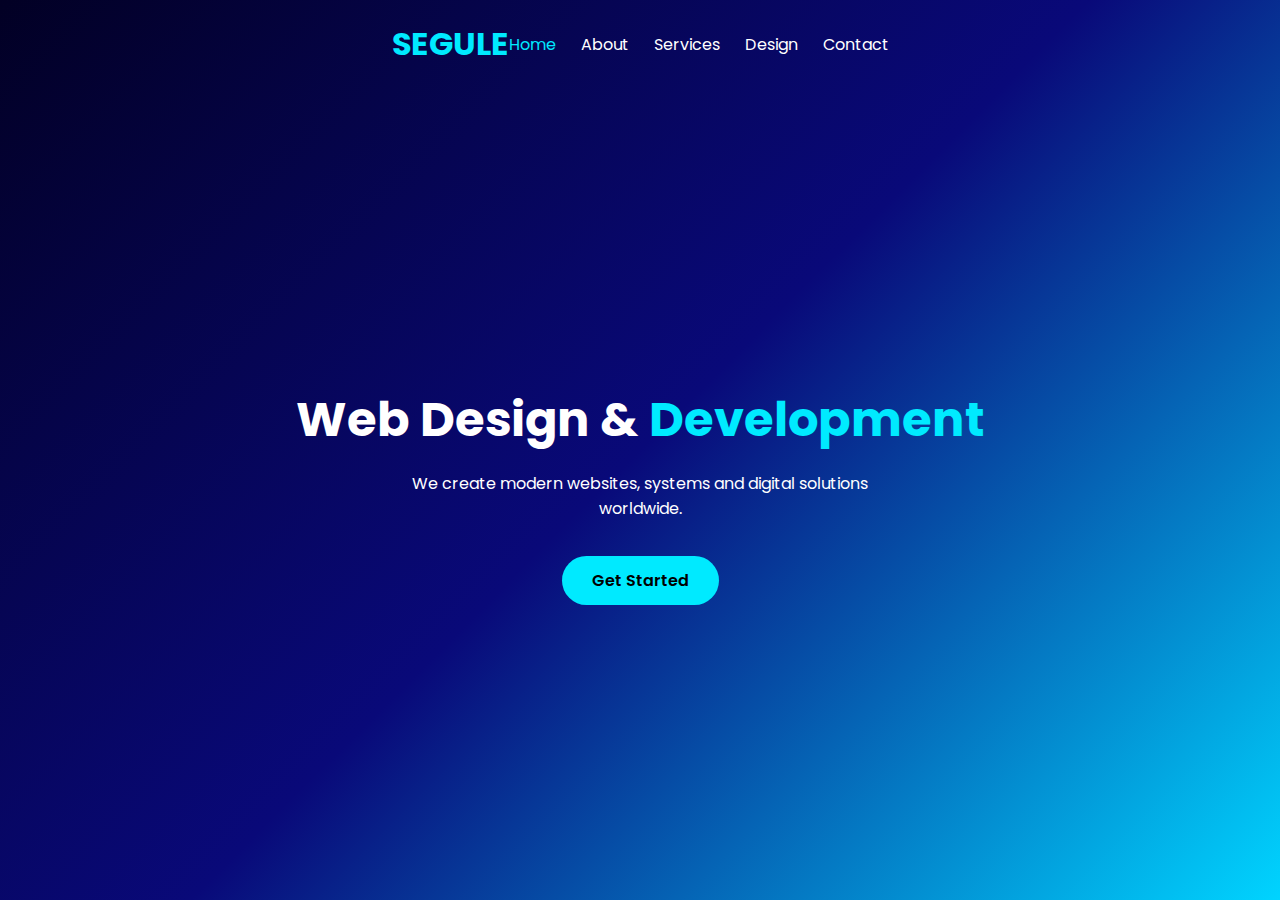
<file: public/index.html>
﻿<!DOCTYPE html>
<html lang="en">
<head>
<meta charset="UTF-8">
<meta name="viewport" content="width=device-width, initial-scale=1.0">
<title>SEGULE | Home</title>
<link href="https://fonts.googleapis.com/css2?family=Poppins:wght@300;400;600;700&display=swap" rel="stylesheet">
<link rel="stylesheet" href="style.css">
</head>
<body>

<header class="hero">
    <nav class="navbar">
        <h1 class="logo">SEGULE</h1>
        <ul class="menu">
            <li><a class="active" href="index.html">Home</a></li>
            <li><a href="about.html">About</a></li>
            <li><a href="services.html">Services</a></li>
            <li><a href="design.html">Design</a></li>
            <li><a href="contact.html">Contact</a></li>
        </ul>
    </nav>

    <div class="hero-content">
        <h2>Web Design & <span>Development</span></h2>
        <p>We create modern websites, systems and digital solutions worldwide.</p>
        <a href="contact.html" class="btn">Get Started</a>
    </div>
</header>

</body>
</html>
</file>
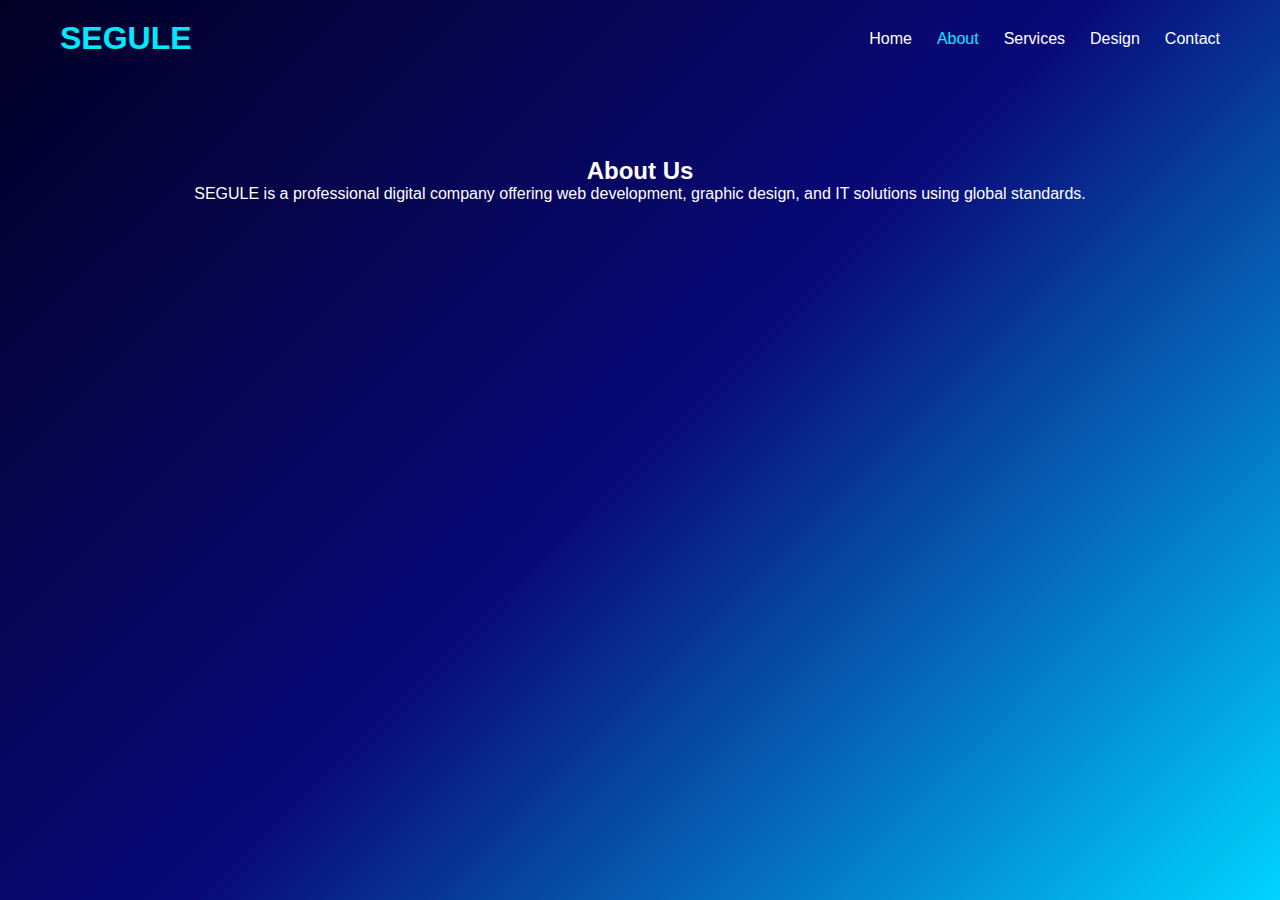
<file: public/about.html>
<!DOCTYPE html>
<html lang="en">
<head>
<meta charset="UTF-8">
<meta name="viewport" content="width=device-width, initial-scale=1.0">
<title>SEGULE | About</title>
<link rel="stylesheet" href="style.css">
</head>
<body>

<nav class="navbar page-nav">
    <h1 class="logo">SEGULE</h1>
    <ul class="menu">
        <li><a href="index.html">Home</a></li>
        <li><a class="active" href="about.html">About</a></li>
        <li><a href="services.html">Services</a></li>
        <li><a href="design.html">Design</a></li>
        <li><a href="contact.html">Contact</a></li>
    </ul>
</nav>

<section class="page">
    <h2>About Us</h2>
    <p>
        SEGULE is a professional digital company offering web development,
        graphic design, and IT solutions using global standards.
    </p>
</section>

</body>
</html>
</file>
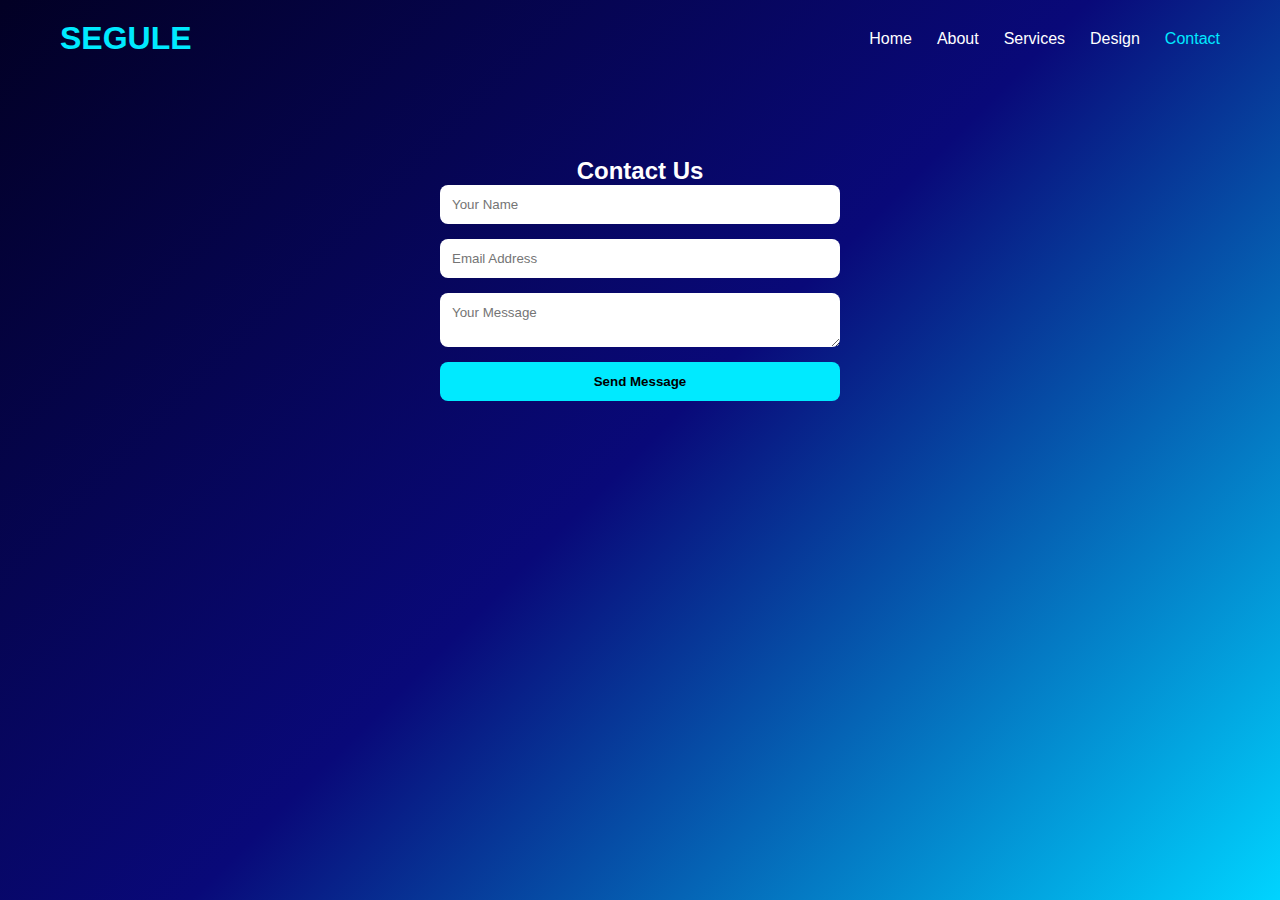
<file: public/contact.html>
<!DOCTYPE html>
<html lang="en">
<head>
<meta charset="UTF-8">
<meta name="viewport" content="width=device-width, initial-scale=1.0">
<title>SEGULE | Contact</title>
<link rel="stylesheet" href="style.css">
</head>
<body>

<nav class="navbar page-nav">
    <h1 class="logo">SEGULE</h1>
    <ul class="menu">
        <li><a href="index.html">Home</a></li>
        <li><a href="about.html">About</a></li>
        <li><a href="services.html">Services</a></li>
        <li><a href="design.html">Design</a></li>
        <li><a class="active" href="contact.html">Contact</a></li>
    </ul>
</nav>

<section class="page">
    <h2>Contact Us</h2>
    <form class="contact-form">
        <input type="text" placeholder="Your Name" required>
        <input type="email" placeholder="Email Address" required>
        <textarea placeholder="Your Message" required></textarea>
        <button type="submit">Send Message</button>
    </form>
</section>

</body>
</html>
</file>
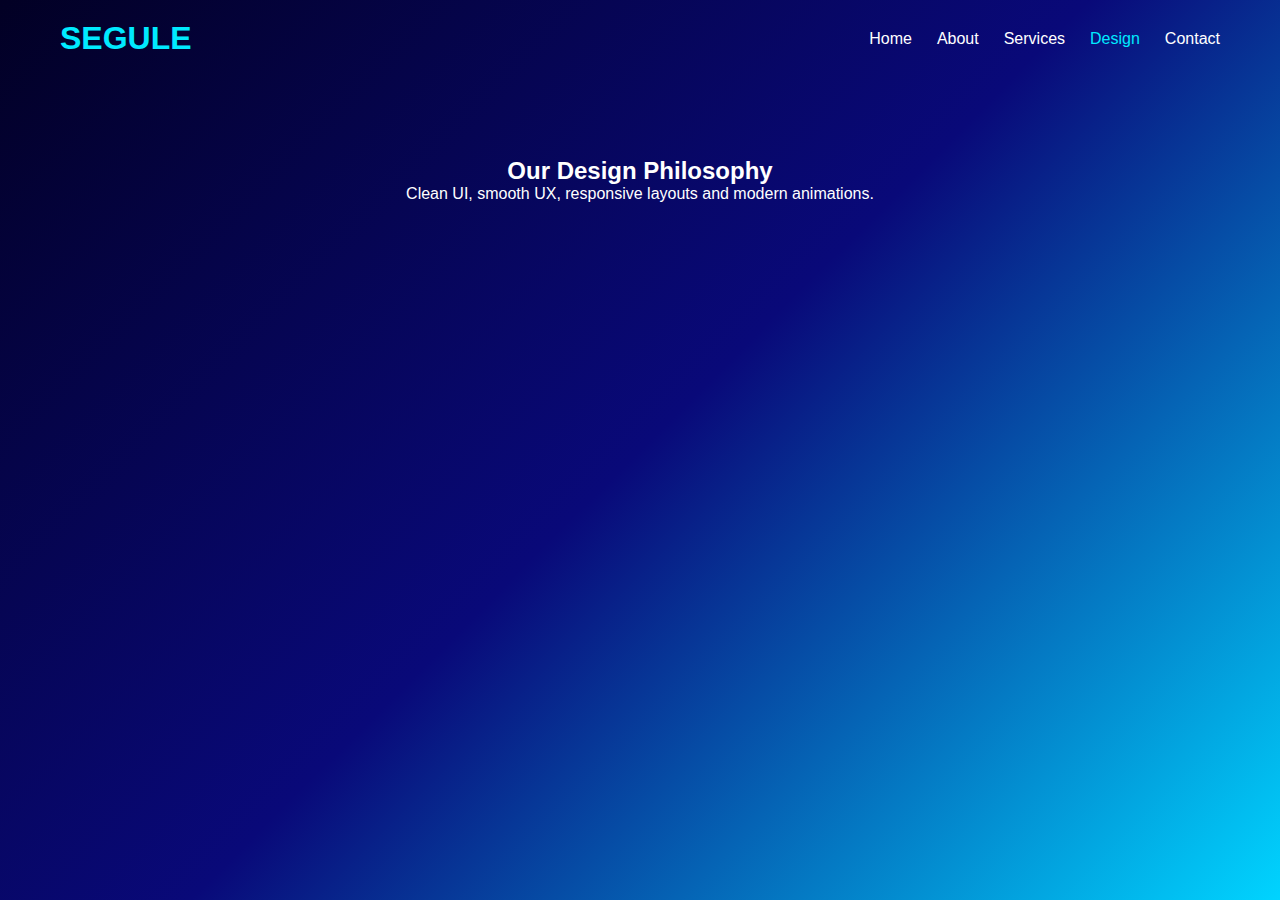
<file: public/design.html>
<!DOCTYPE html>
<html lang="en">
<head>
<meta charset="UTF-8">
<meta name="viewport" content="width=device-width, initial-scale=1.0">
<title>SEGULE | Design</title>
<link rel="stylesheet" href="style.css">
</head>
<body>

<nav class="navbar page-nav">
    <h1 class="logo">SEGULE</h1>
    <ul class="menu">
        <li><a href="index.html">Home</a></li>
        <li><a href="about.html">About</a></li>
        <li><a href="services.html">Services</a></li>
        <li><a class="active" href="design.html">Design</a></li>
        <li><a href="contact.html">Contact</a></li>
    </ul>
</nav>

<section class="page">
    <h2>Our Design Philosophy</h2>
    <p>Clean UI, smooth UX, responsive layouts and modern animations.</p>
</section>

</body>
</html>
</file>
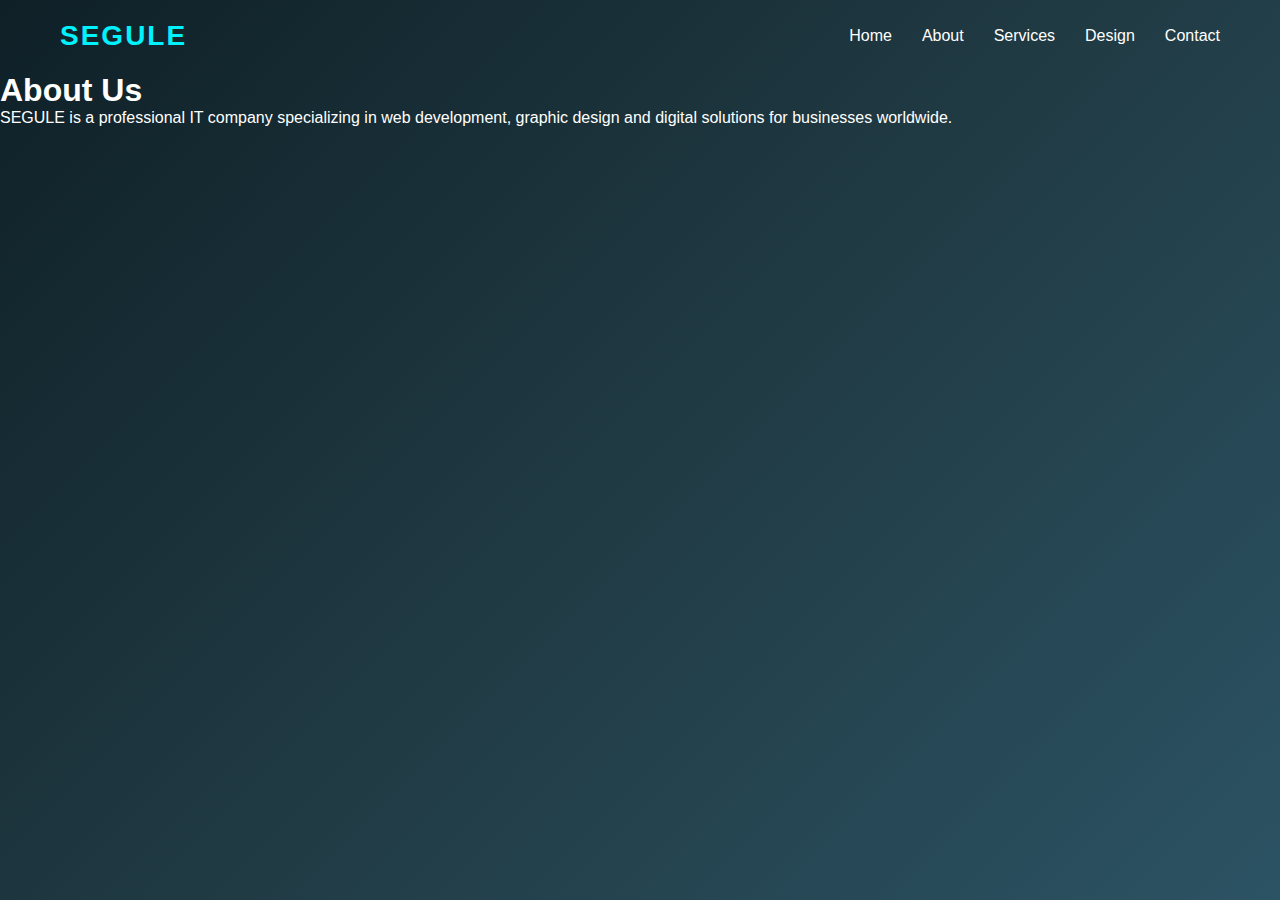
<file: segule website/public/about.html>
<!DOCTYPE html>
<html lang="en">
<head>
<meta charset="UTF-8">
<meta name="viewport" content="width=device-width, initial-scale=1.0">
<title>SEGULE | About</title>
<link rel="stylesheet" href="style.css">
</head>
<body>

<nav class="navbar">
    <h2 class="logo">SEGULE</h2>
    <ul class="menu">
        <li><a href="index.html">Home</a></li>
        <li><a href="about.html" class="active">About</a></li>
        <li><a href="services.html">Services</a></li>
        <li><a href="design.html">Design</a></li>
        <li><a href="contact.html">Contact</a></li>
    </ul>
</nav>

<section class="page">
    <h1>About Us</h1>
    <p>
        SEGULE is a professional IT company specializing in web development,
        graphic design and digital solutions for businesses worldwide.
    </p>
</section>

</body>
</html>
</file>
<file: public/style.css>
*{
    margin:0;
    padding:0;
    box-sizing:border-box;
    font-family:'Poppins',sans-serif;
}

body{
    background:linear-gradient(135deg,#020024,#090979,#00d4ff);
    color:#fff;
    min-height:100vh;
}

/* NAVBAR */
.navbar{
    max-width:1200px;
    margin:auto;
    padding:20px;
    display:flex;
    justify-content:space-between;
    align-items:center;
}

.logo{
    color:#00eaff;
    font-weight:700;
   
}

.menu{
    list-style:none;
    display:flex;
    gap:25px;
}

.menu a{
    text-decoration:none;
    color:#fff;
    transition:0.3s;
}

.menu a:hover,
.menu a.active{
    color:#00eaff;
}

/* HERO */
.hero{
    min-height:100vh;
    display:flex;
    flex-direction:column;
}

.hero-content{
    flex:1;
    display:flex;
    flex-direction:column;
    justify-content:center;
    align-items:center;
    text-align:center;
    animation:fadeUp 1.2s ease;
}

.hero-content h2{
    font-size:48px;
}

.hero-content span{
    color:#00eaff;
}

.hero-content p{
    margin:15px 0;
    max-width:500px;
}

.btn{
    margin-top:20px;
    padding:12px 30px;
    background:#00eaff;
    color:#000;
    text-decoration:none;
    border-radius:30px;
    font-weight:600;
    transition:0.3s;
}

.btn:hover{
    transform:scale(1.05);
}

/* PAGE */
.page{
    max-width:1000px;
    margin:auto;
    padding:80px 20px;
    text-align:center;
    animation:fadeUp 1s ease;
}

/* GRID & CARDS */
.grid{
    display:grid;
    grid-template-columns:repeat(auto-fit,minmax(220px,1fr));
    gap:20px;
}

.card{
    background:rgba(255,255,255,0.15);
    padding:40px;
    border-radius:15px;
    transition:0.4s;
}

.card:hover{
    transform:translateY(-10px);
    background:rgba(0,234,255,0.3);
}

/* CONTACT FORM */
.contact-form{
    max-width:400px;
    margin:auto;
    display:flex;
    flex-direction:column;
    gap:15px;
}

.contact-form input,
.contact-form textarea{
    padding:12px;
    border:none;
    border-radius:8px;
}

.contact-form button{
    padding:12px;
    border:none;
    border-radius:8px;
    background:#00eaff;
    font-weight:700;
    cursor:pointer;
}

/* ANIMATION */
@keyframes fadeUp{
    from{opacity:0; transform:translateY(40px);}
    to{opacity:1; transform:translateY(0);}
}

/* ===== MOBILE RESPONSIVE ===== */
@media (max-width: 768px) {

    /* Navbar */
    .navbar {
        flex-direction: column;
        gap: 15px;
        text-align: center;
    }

    .menu {
        display: flex;
        flex-wrap: wrap;
        justify-content: center;
        gap: 15px;
    }

    .menu li {
        margin: 5px 0;
    }

    /* Search */
    .search {
        width: 100%;
        justify-content: center;
    }

    .search input {
        width: 65%;
    }

    /* Content */
    .content {
        grid-template-columns: 1fr;
        padding: 50px 20px;
        text-align: center;
    }

    /* Hero Text */
    .hero-text h1 {
        font-size: 34px;
    }

    .hero-text p {
        margin: auto;
        font-size: 15px;
    }

    /* Buttons */
    .hero-buttons {
        justify-content: center;
        flex-wrap: wrap;
    }

    /* Form */
    .form {
        width: 100%;
        max-width: 380px;
        margin: auto;
    }
}

/* ===== SMALL PHONES ===== */
@media (max-width: 480px) {

    .logo {
        font-size: 24px;
    }

    .hero-text h1 {
        font-size: 28px;
    }

    .hero-text p {
        font-size: 14px;
    }

    .search input {
        width: 60%;
    }

    .btn-primary,
    .btn-secondary {
        padding: 10px 22px;
        font-size: 14px;
    }
}
</file>
<file: segule website/public/style.css>
/* ===== RESET ===== */
* {
    margin: 0;
    padding: 0;
    box-sizing: border-box;
    font-family: 'Poppins', sans-serif;
}

/* ===== BODY ===== */
body {
    background: linear-gradient(135deg, #0f2027, #203a43, #2c5364);
    min-height: 100vh;
    color: #fff;
}

/* ===== HEADER ===== */
.main {
    width: 100%;
    padding-bottom: 60px;
}

/* ===== NAVBAR ===== */
.navbar {
    max-width: 1200px;
    margin: auto;
    padding: 20px;
    display: flex;
    align-items: center;
    justify-content: space-between;
}

.logo {
    font-size: 28px;
    font-weight: 700;
    color: #00f2fe;
    letter-spacing: 2px;
}

/* Menu */
.menu {
    display: flex;
    list-style: none;
    gap: 30px;
}

    .menu a {
        color: #fff;
        text-decoration: none;
        font-weight: 500;
        position: relative;
    }

        .menu a::after {
            content: "";
            position: absolute;
            width: 0;
            height: 2px;
            background: #00f2fe;
            left: 0;
            bottom: -5px;
            transition: 0.3s;
        }

        .menu a:hover::after {
            width: 100%;
        }

/* Search */
.search {
    display: flex;
    gap: 10px;
}

    .search input {
        padding: 8px 14px;
        border-radius: 20px;
        border: none;
        outline: none;
    }

    .search button {
        padding: 8px 18px;
        border-radius: 20px;
        border: none;
        cursor: pointer;
        background: linear-gradient(45deg, #00f2fe, #4facfe);
        font-weight: 600;
    }

/* ===== HERO SECTION ===== */
.content {
    max-width: 1200px;
    margin: auto;
    padding: 80px 20px;
    display: grid;
    grid-template-columns: 1.2fr 0.8fr;
    gap: 60px;
    align-items: center;
}

/* Hero text */
.hero-text h1 {
    font-size: 48px;
    line-height: 1.2;
    animation: fadeUp 1.2s ease;
}

.hero-text span {
    color: #00f2fe;
}

.hero-text p {
    margin: 20px 0;
    color: #ddd;
    max-width: 500px;
}

.hero-buttons {
    display: flex;
    gap: 20px;
    margin-top: 25px;
}

.btn-primary, .btn-secondary {
    padding: 12px 28px;
    border-radius: 30px;
    text-decoration: none;
    font-weight: 600;
    transition: 0.3s;
}

.btn-primary {
    background: linear-gradient(45deg, #00f2fe, #4facfe);
    color: #000;
}

.btn-secondary {
    border: 2px solid #00f2fe;
    color: #00f2fe;
}

    .btn-primary:hover,
    .btn-secondary:hover {
        transform: translateY(-5px);
        box-shadow: 0 10px 25px rgba(0, 242, 254, 0.5);
    }

/* ===== FORM ===== */
.form {
    padding: 30px;
    border-radius: 16px;
    background: rgba(255, 255, 255, 0.12);
    backdrop-filter: blur(12px);
    box-shadow: 0 20px 40px rgba(0,0,0,0.4);
    animation: slideUp 1.3s ease;
}

    .form h2 {
        text-align: center;
        margin-bottom: 20px;
        color: #00f2fe;
    }

    .form input {
        width: 100%;
        margin-bottom: 15px;
        padding: 12px;
        border-radius: 8px;
        border: none;
        outline: none;
    }

.btn-login {
    width: 100%;
    padding: 12px;
    border-radius: 8px;
    border: none;
    cursor: pointer;
    font-weight: 700;
    background: linear-gradient(45deg, #00f2fe, #4facfe);
}

/* Links */
.link, .liw {
    text-align: center;
    margin-top: 12px;
    font-size: 14px;
}

    .link a {
        color: #00f2fe;
        text-decoration: none;
    }

/* Social Icons */
.social-icons {
    display: flex;
    justify-content: center;
    gap: 15px;
    margin-top: 15px;
}

    .social-icons a {
        font-size: 22px;
        color: #fff;
        transition: 0.3s;
    }

        .social-icons a:hover {
            color: #00f2fe;
            transform: scale(1.3);
        }

/* ===== ANIMATIONS ===== */
@keyframes fadeUp {
    from {
        opacity: 0;
        transform: translateY(40px);
    }

    to {
        opacity: 1;
        transform: translateY(0);
    }
}

@keyframes slideUp {
    from {
        opacity: 0;
        transform: translateY(60px);
    }

    to {
        opacity: 1;
        transform: translateY(0);
    }
}

/* ===== RESPONSIVE ===== */
@media (max-width: 900px) {
    .content {
        grid-template-columns: 1fr;
        text-align: center;
    }

    .hero-buttons {
        justify-content: center;
    }

    .menu {
        display: none;
    }
}
</file>
